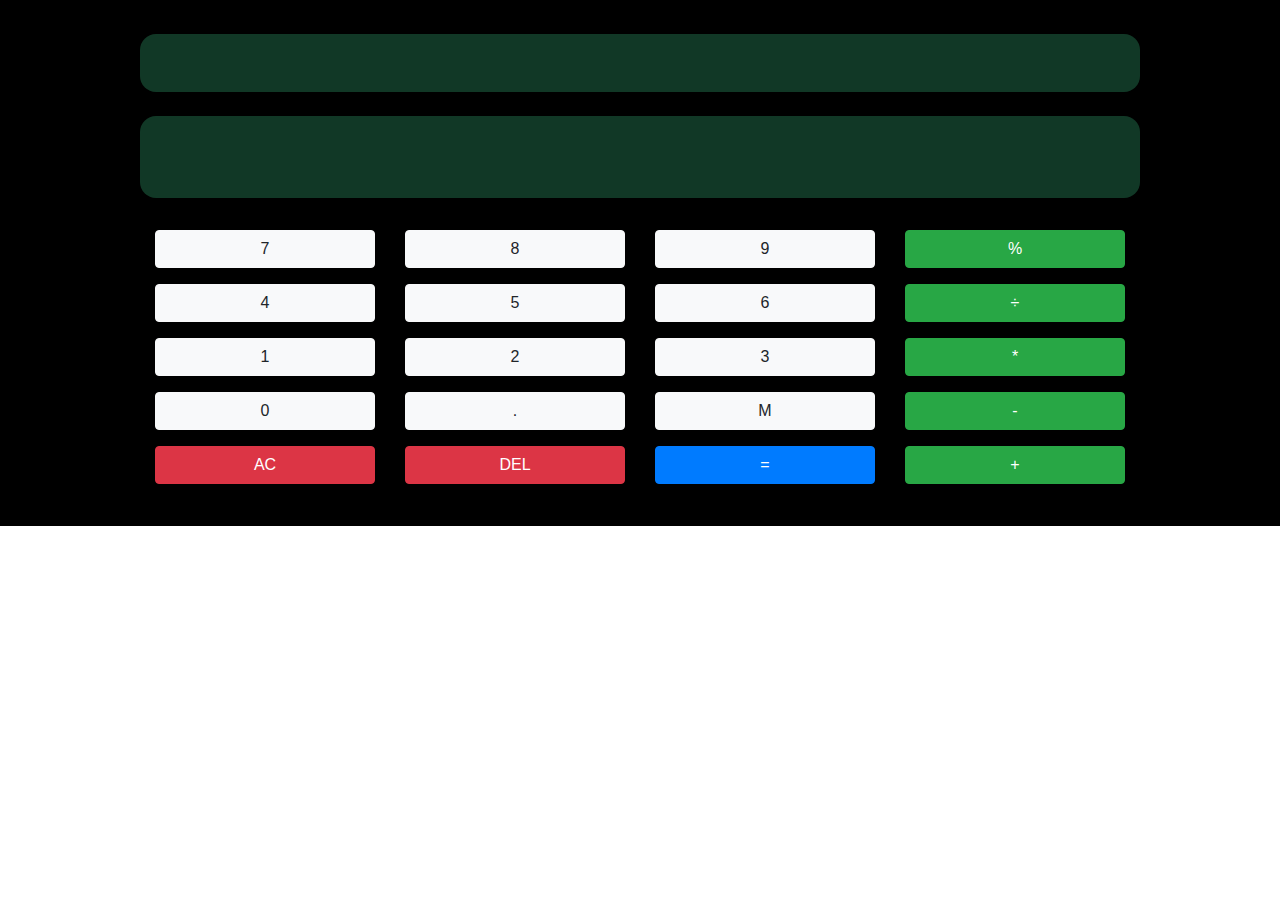
<file: index.html>
<!DOCTYPE html>
<html lang="en">
<head>
    <meta charset="UTF-8">
    <meta http-equiv="X-UA-Compatible" content="IE=edge">
    <meta name="viewport" content="width=device-width, initial-scale=1.0">
    <title>Calculator</title>

    <link rel="stylesheet" href="calculator.css">
    <link rel="stylesheet" href="https://maxcdn.bootstrapcdn.com/bootstrap/4.5.2/css/bootstrap.min.css">
    <script src="https://ajax.googleapis.com/ajax/libs/jquery/3.5.1/jquery.min.js"></script>
    <script src="https://cdnjs.cloudflare.com/ajax/libs/popper.js/1.16.0/umd/popper.min.js"></script>
    <script src="https://maxcdn.bootstrapcdn.com/bootstrap/4.5.2/js/bootstrap.min.js"></script>
    <link rel="preconnect" href="https://fonts.googleapis.com">
    <link rel="preconnect" href="https://fonts.gstatic.com" crossorigin>
    <link href="https://fonts.googleapis.com/css2?family=Orbitron&display=swap" rel="stylesheet">
    <script src="script.js" defer></script>
</head>
<body>
    <div class="calculator-grid">
        <div class="output row shadow">
          <div data-previous-operand class="previous-operand"><br/></div>
        </div>
        <br/>
        <div class="output row shadow">
          <div data-current-operand class="current-operand"><br/></div>
        </div>
        <br/>
        <div class="row section-1">
            <div class="col"><button data-number class="btn btn-block btn-light shadow">7</button></div>
            <div class="col"><button data-number class="btn btn-block btn-light shadow">8</button></div>
            <div class="col"><button data-number class="btn btn-block btn-light shadow">9</button></div>
            <div class="col"><button data-operation class="btn btn-block btn-success shadow">%</button></div>
        </div>
        <div class="row">
            <div class="col"><button data-number class="btn btn-block btn-light shadow">4</button></div>
            <div class="col"><button data-number class="btn btn-block btn-light shadow">5</button></div>
            <div class="col"><button data-number class="btn btn-block btn-light shadow">6</button></div>
            <div class="col"><button data-operation class="btn btn-block btn-success shadow">÷</button></div>
        </div>
        <div class="row">
            <div class="col"><button data-number class="btn btn-block btn-light shadow">1</button></div>
            <div class="col"><button data-number class="btn btn-block btn-light shadow">2</button></div>
            <div class="col"><button data-number class="btn btn-block btn-light shadow">3</button></div>
            <div class="col"><button data-operation class="btn btn-block btn-success shadow">*</button></div>
        </div>
        <div class="row">
            <div class="col"><button data-number class="btn btn-block btn-light shadow">0</button></div>
            <div class="col"><button data-number class="btn btn-block btn-light shadow">.</button></div>
            <div class="col"><button data-number class="btn btn-block btn-light shadow">M</button></div>
            <div class="col"><button data-operation class="btn btn-block btn-success shadow">-</button></div>
        </div>
        <div class="row ">
            <div class="col"><button data-all-clear class="btn btn-block btn-danger shadow">AC</button></div>
            <div class="col"><button data-delete class="btn btn-block btn-danger shadow">DEL</button></div>
            <div class="col"><button data-equals class="btn btn-block btn-primary shadow">=</button></div>
            <div class="col"><button data-operation class="btn btn-block btn-success shadow">+</button></div>
        </div>
    </div>
</body>
</html>
</file>
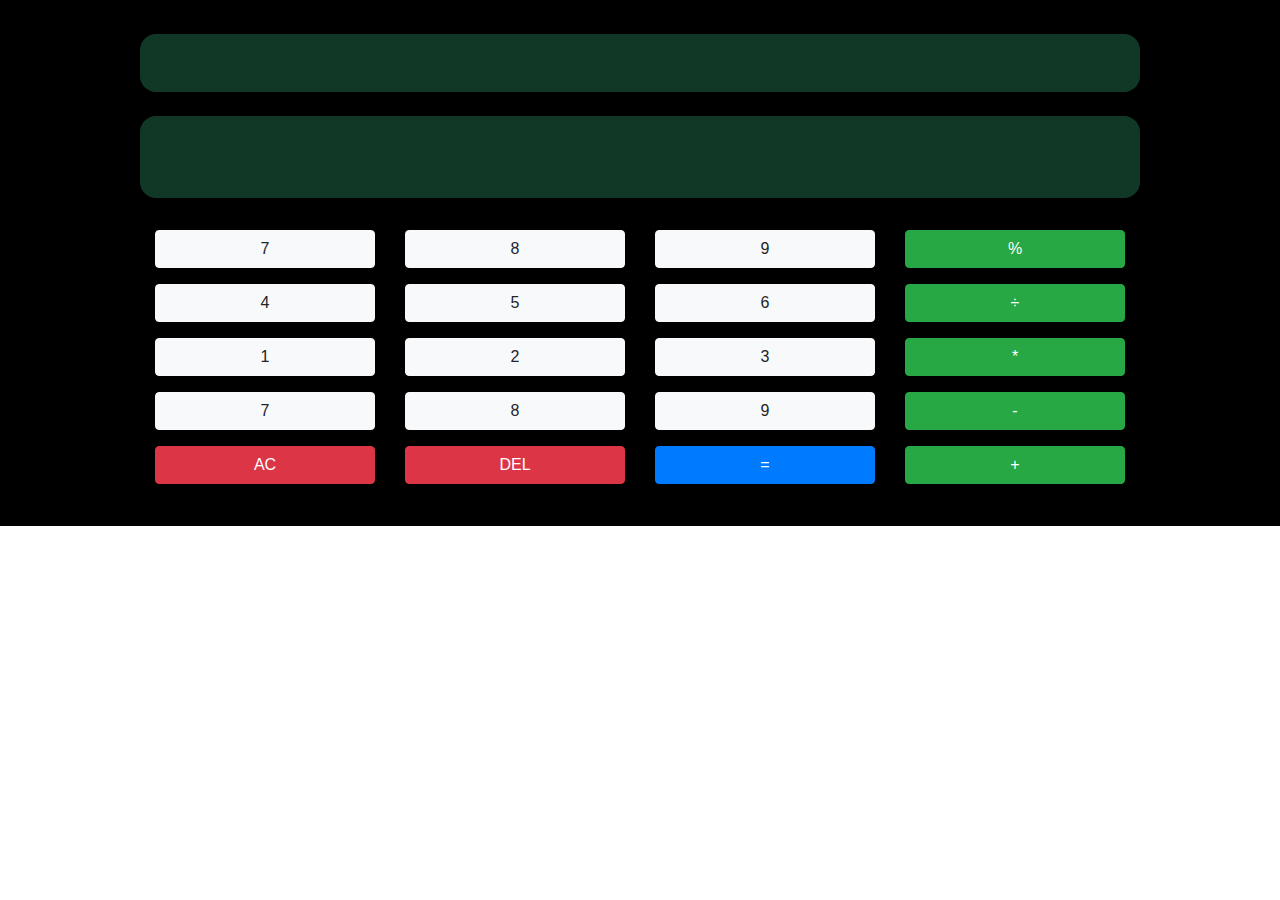
<file: calculator.html>
<!DOCTYPE html>
<html lang="en">
<head>
    <meta charset="UTF-8">
    <meta http-equiv="X-UA-Compatible" content="IE=edge">
    <meta name="viewport" content="width=device-width, initial-scale=1.0">
    <title>Calculator</title>

    <link rel="stylesheet" href="calculator.css">
    <link rel="stylesheet" href="https://maxcdn.bootstrapcdn.com/bootstrap/4.5.2/css/bootstrap.min.css">
    <script src="https://ajax.googleapis.com/ajax/libs/jquery/3.5.1/jquery.min.js"></script>
    <script src="https://cdnjs.cloudflare.com/ajax/libs/popper.js/1.16.0/umd/popper.min.js"></script>
    <script src="https://maxcdn.bootstrapcdn.com/bootstrap/4.5.2/js/bootstrap.min.js"></script>
    <script src="script.js" defer></script>
</head>
<body>
    <div class="calculator-grid">
        <div class="output row shadow">
          <div data-previous-operand class="previous-operand"><br/></div>
        </div>
        <br/>
        <div class="output row shadow">
          <div data-current-operand class="current-operand"><br/></div>
        </div>
        <br/>
        <div class="row section-1">
            <div class="col"><button data-number class="btn btn-block btn-light shadow">7</button></div>
            <div class="col"><button data-number class="btn btn-block btn-light shadow">8</button></div>
            <div class="col"><button data-number class="btn btn-block btn-light shadow">9</button></div>
            <div class="col"><button data-operation class="btn btn-block btn-success shadow">%</button></div>
        </div>
        <div class="row">
            <div class="col"><button data-number class="btn btn-block btn-light shadow">4</button></div>
            <div class="col"><button data-number class="btn btn-block btn-light shadow">5</button></div>
            <div class="col"><button data-number class="btn btn-block btn-light shadow">6</button></div>
            <div class="col"><button data-operation class="btn btn-block btn-success shadow">÷</button></div>
        </div>
        <div class="row">
            <div class="col"><button data-number class="btn btn-block btn-light shadow">1</button></div>
            <div class="col"><button data-number class="btn btn-block btn-light shadow">2</button></div>
            <div class="col"><button data-number class="btn btn-block btn-light shadow">3</button></div>
            <div class="col"><button data-operation class="btn btn-block btn-success shadow">*</button></div>
        </div>
        <div class="row">
            <div class="col"><button data-number class="btn btn-block btn-light shadow">7</button></div>
            <div class="col"><button data-number class="btn btn-block btn-light shadow">8</button></div>
            <div class="col"><button data-number class="btn btn-block btn-light shadow">9</button></div>
            <div class="col"><button data-operation class="btn btn-block btn-success shadow">-</button></div>
        </div>
        <div class="row ">
            <div class="col"><button data-all-clear class="btn btn-block btn-danger shadow">AC</button></div>
            <div class="col"><button data-delete class="btn btn-block btn-danger shadow">DEL</button></div>
            <div class="col"><button data-equals class="btn btn-block btn-primary shadow">=</button></div>
            <div class="col"><button data-operation class="btn btn-block btn-success shadow">+</button></div>
        </div>
    </div>
</body>
</html>
</file>
<file: calculator.css>
@import url('https://fonts.googleapis.com/css2?family=Orbitron&display=swap');
:root {
  box-sizing: border-box;
}
body {
  background-color: black;
}
.row {
    align-items: center;
    justify-items: center;
    width: min(100%, 1000px);
    background-color: black;
    padding: 0.5rem 0 0.5rem;
}
.shadow {
    box-shadow: 0 0 5px 5px white;
}

.calculator-grid {
    border: 2px solid black;
    background-color: black;
    padding: 2rem;
    display: flex;
    align-items: center;
    justify-content: center;
    flex-direction: column;   
}
.output {
    grid-column: 1 / -1;
    background-color: #4af6a63a; 
    display: flex;
    align-items: flex-end;
    justify-content: space-around;
    flex-direction: column;
    padding: 10px;
    word-wrap: break-word;
    word-break: break-all;
    padding-bottom: 1%;
    width: min(calc(100%-20px), (960px));
    border-radius: 1rem;
    font-family: 'Orbitron', sans-serif;
  }
  
  .output .previous-operand {
    color: rgba(255, 255, 255, .75);
    font-size: 1.5rem;
    min-height: calc(1.5rem + 10px);
  }
  
  .output .current-operand {
    color: white;
    font-size: 2.5rem;
    min-height: calc(2.5rem + 12px);
  }
</file>
